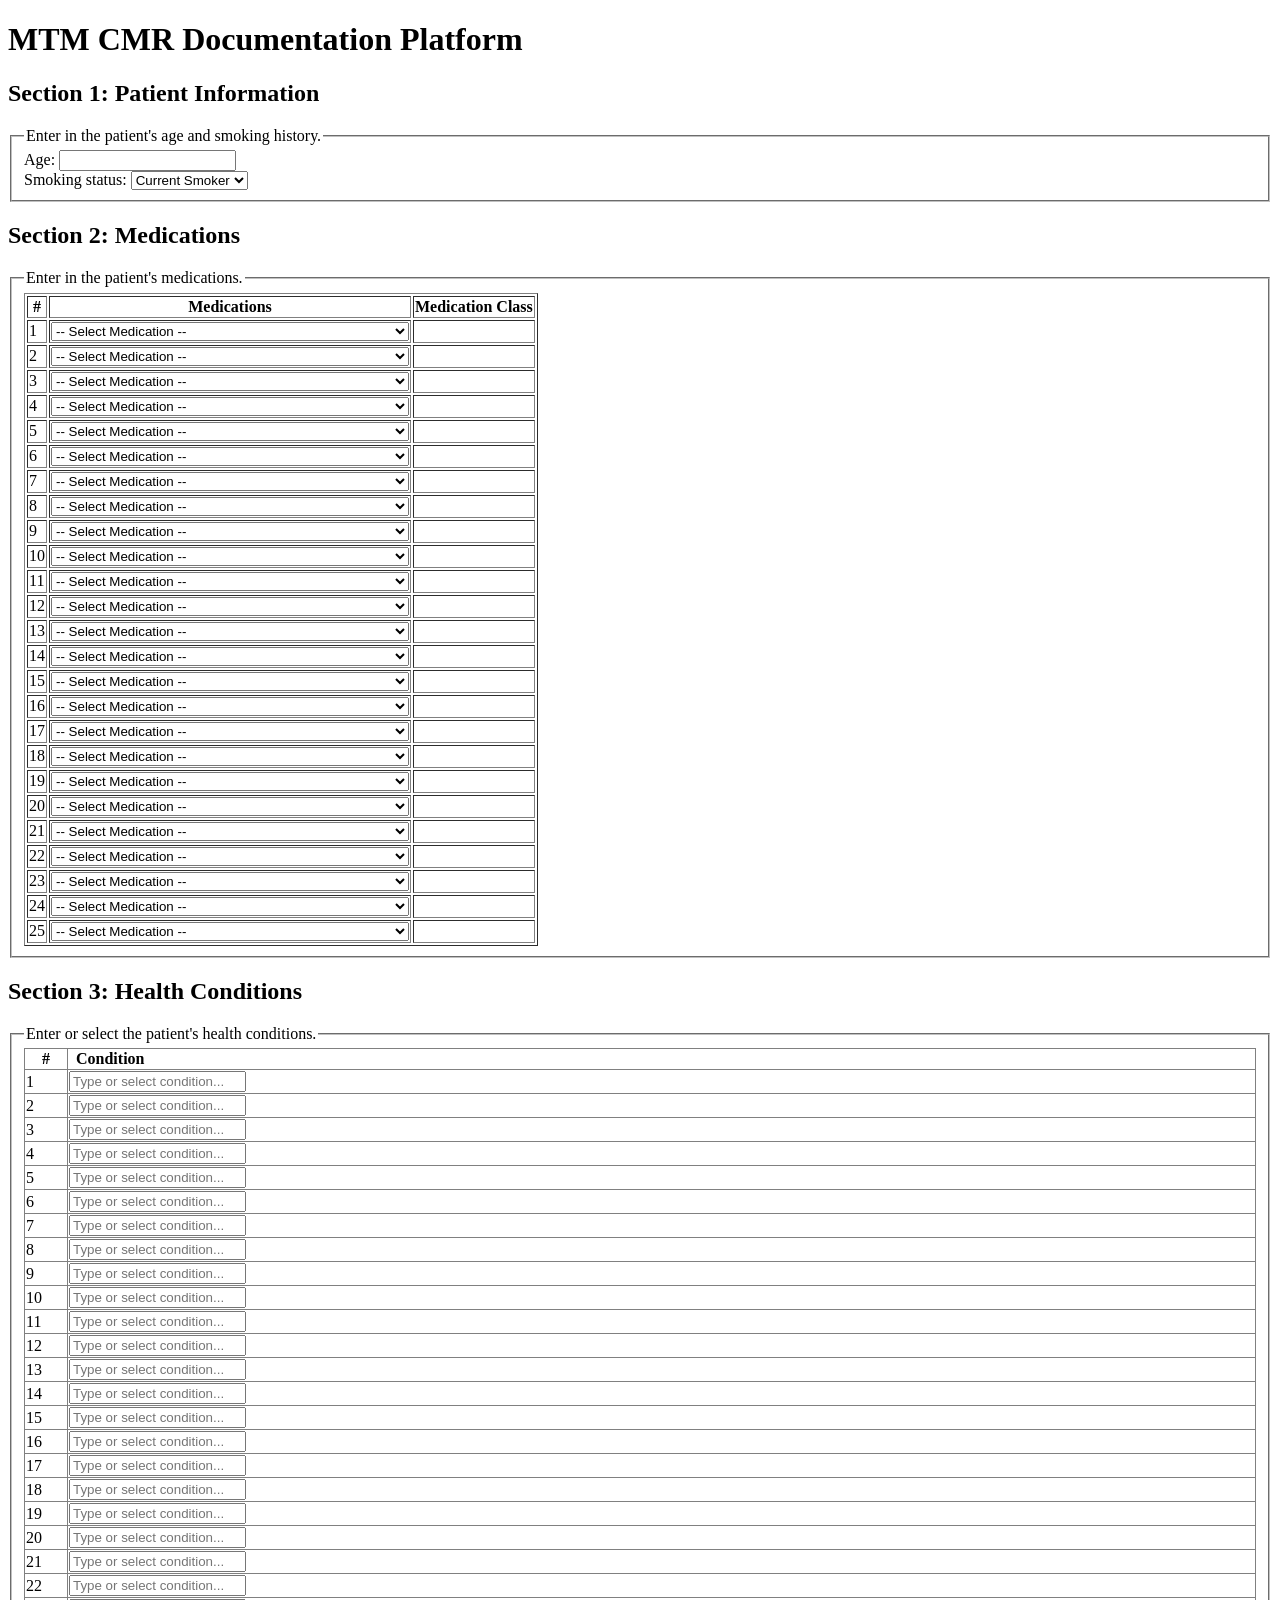
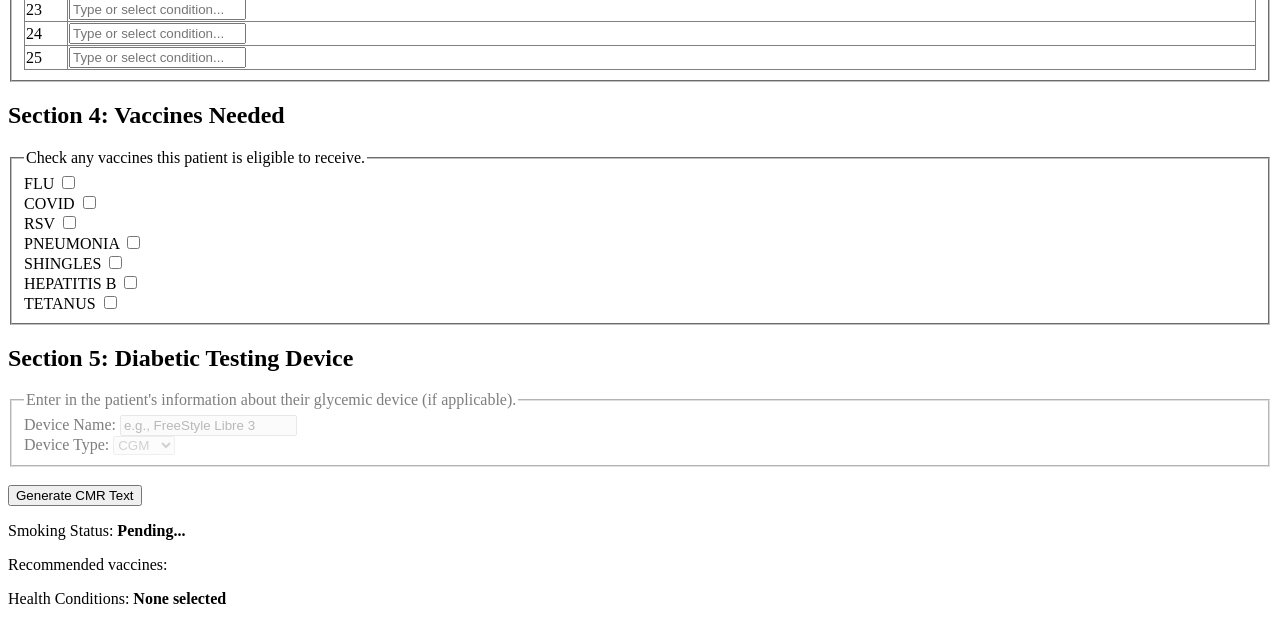
<file: CMR Platform.html>
<!DOCTYPE html>
<html>
<head>
	<meta charset="utf-8">
	<meta name="viewport" content="width=device-width, initial-scale=1">
	<title>CMR Platform</title>
	<script src="section2drug.js" defer></script>  <!--Array of all drugs-->
	<script src="mapData.js" defer></script>  <!--Array of all MAP outputs-->
	<script src="section2logic.js" defer></script>  <!--Section 2 logic-->
	<script src="section5.js" defer></script> <!--Section 5 logic-->
	<script src="CMRButtonDisplay.js" defer></script>
</head>
<body>
	<header>
		<h1>MTM CMR Documentation Platform</h1>
	</header>
	<main>
		<section>
			<h2>Section 1: Patient Information</h2>
			<form>
				<fieldset>
					<legend>Enter in the patient's age and smoking history.</legend>
					<div>
						<label for="ptage">Age: </label>
						<input type="number" id="ptage" name="ptage">
					</div>
					<div>
						<label for="ptSmoke">Smoking status:</label>
						<select name="ptSmoke" id="ptSmoke">
							<option value="smokecur">Current Smoker</option>
							<option value="smokefor">Former Smoker</option>
							<option value="smokenon">Non-smoker</option>
						</select>
					</div>
				</fieldset>
			</form>
		</section>
		<section id="section2">
			<h2>Section 2: Medications</h2>
			<form id="medicationsForm">
			    <fieldset>
			        <legend>Enter in the patient's medications.</legend>
			        <table border="1">
			            <thead>
			                <tr>
			                    <th>#</th>
			                    <th>Medications</th>
			                    <th>Medication Class</th>
			                </tr>
			            </thead>
			            <tbody id="medicationsTableBody"> <!-- Generates 25 rows for meds-->
			            </tbody>
			        </table>
			    </fieldset>
			</form>
		</section>
		<section>
			<h2>Section 3: Health Conditions</h2>
			<fieldset>
				<legend>Enter or select the patient's health conditions.</legend>
			  	<table border="1" style="width: 100%; border-collapse: collapse;">
			    	<thead>
			      		<tr>
					        <th style="width: 40px; text-align: center;">#</th>
					        <th style="text-align: left; padding-left: 8px;">Condition</th>
			      		</tr>
			    	</thead>
				    <tbody id="conditionsTableBody"> <!-- CMRButtonDisplay.js will automatically generate the 25 input rows here -->
				    </tbody>
			  	</table>
			</fieldset>
		</section>
		<section>
			<h2>Section 4: Vaccines Needed</h2>
			<form>
				<fieldset>
					<legend>Check any vaccines this patient is eligible to receive.</legend>
					<div>
						<div>
							<label for="vaxflu">FLU</label>
	  						<input type="checkbox" id="vaxflu" name="vaxflu">
						</div>
						<div>
							<label for="vaxcovid">COVID</label>
		  					<input type="checkbox" id="vaxcovid" name="vaxcovid">
						</div>
						<div>
							<label for="vaxrsv">RSV</label>
	  						<input type="checkbox" id="vaxrsv" name="vaxrsv">
						</div>
						<div>
							<label for="vaxpneu">PNEUMONIA</label>
		  					<input type="checkbox" id="vaxpneu" name="vaxpneu">
						</div>
						<div>
							<label for="vaxshin">SHINGLES</label>
		  					<input type="checkbox" id="vaxshin" name="vaxshin">
						</div>
						<div>
							<label for="vaxhepb">HEPATITIS B</label>
		  					<input type="checkbox" id="vaxhepb" name="vaxhepb">
						</div>
						<div>
							<label for="vaxtet">TETANUS</label>
		  					<input type="checkbox" id="vaxtet" name="vaxtet">
						</div>
					</div>
				</fieldset>
			</form>
		</section>
		<section>
			<h2>Section 5: Diabetic Testing Device</h2>
			<form>			
				<fieldset id="section5Fieldset" disabled style="opacity: 0.5; transition: opacity 0.3s;">
					<legend>Enter in the patient's information about their glycemic device (if applicable).</legend>
					<div>
						<label for="dmdevname">Device Name: </label>
						<input type="text" id="dmdevname" name="dmdevname" placeholder="e.g., FreeStyle Libre 3">
					</div>
					<div>
						<label for="dmdevtype">Device Type:</label>
						<select name="dmdevtype" id="dmdevtype">
							<option value="dmcgm">CGM</option>
							<option value="dmsmbg">SMBG</option>
						</select>
					</div>
				</fieldset>
			</form>
		</section><br>
	</main>
	<section>
		<button id="submitBtn">Generate CMR Text</button>
	</section>
	<section>
		<div id="ptContainer">
			<p>Smoking Status: <strong id="displayValue">Pending...</strong></p>
			<p id="beersWarning"></p>
			<p>Recommended vaccines: <span id="vaxList"></p>
			<p>Health Conditions:
				<strong id="displayValue">None selected</strong>
    		</p>
		</div>
	</section>
</body>
</html>
</file>
